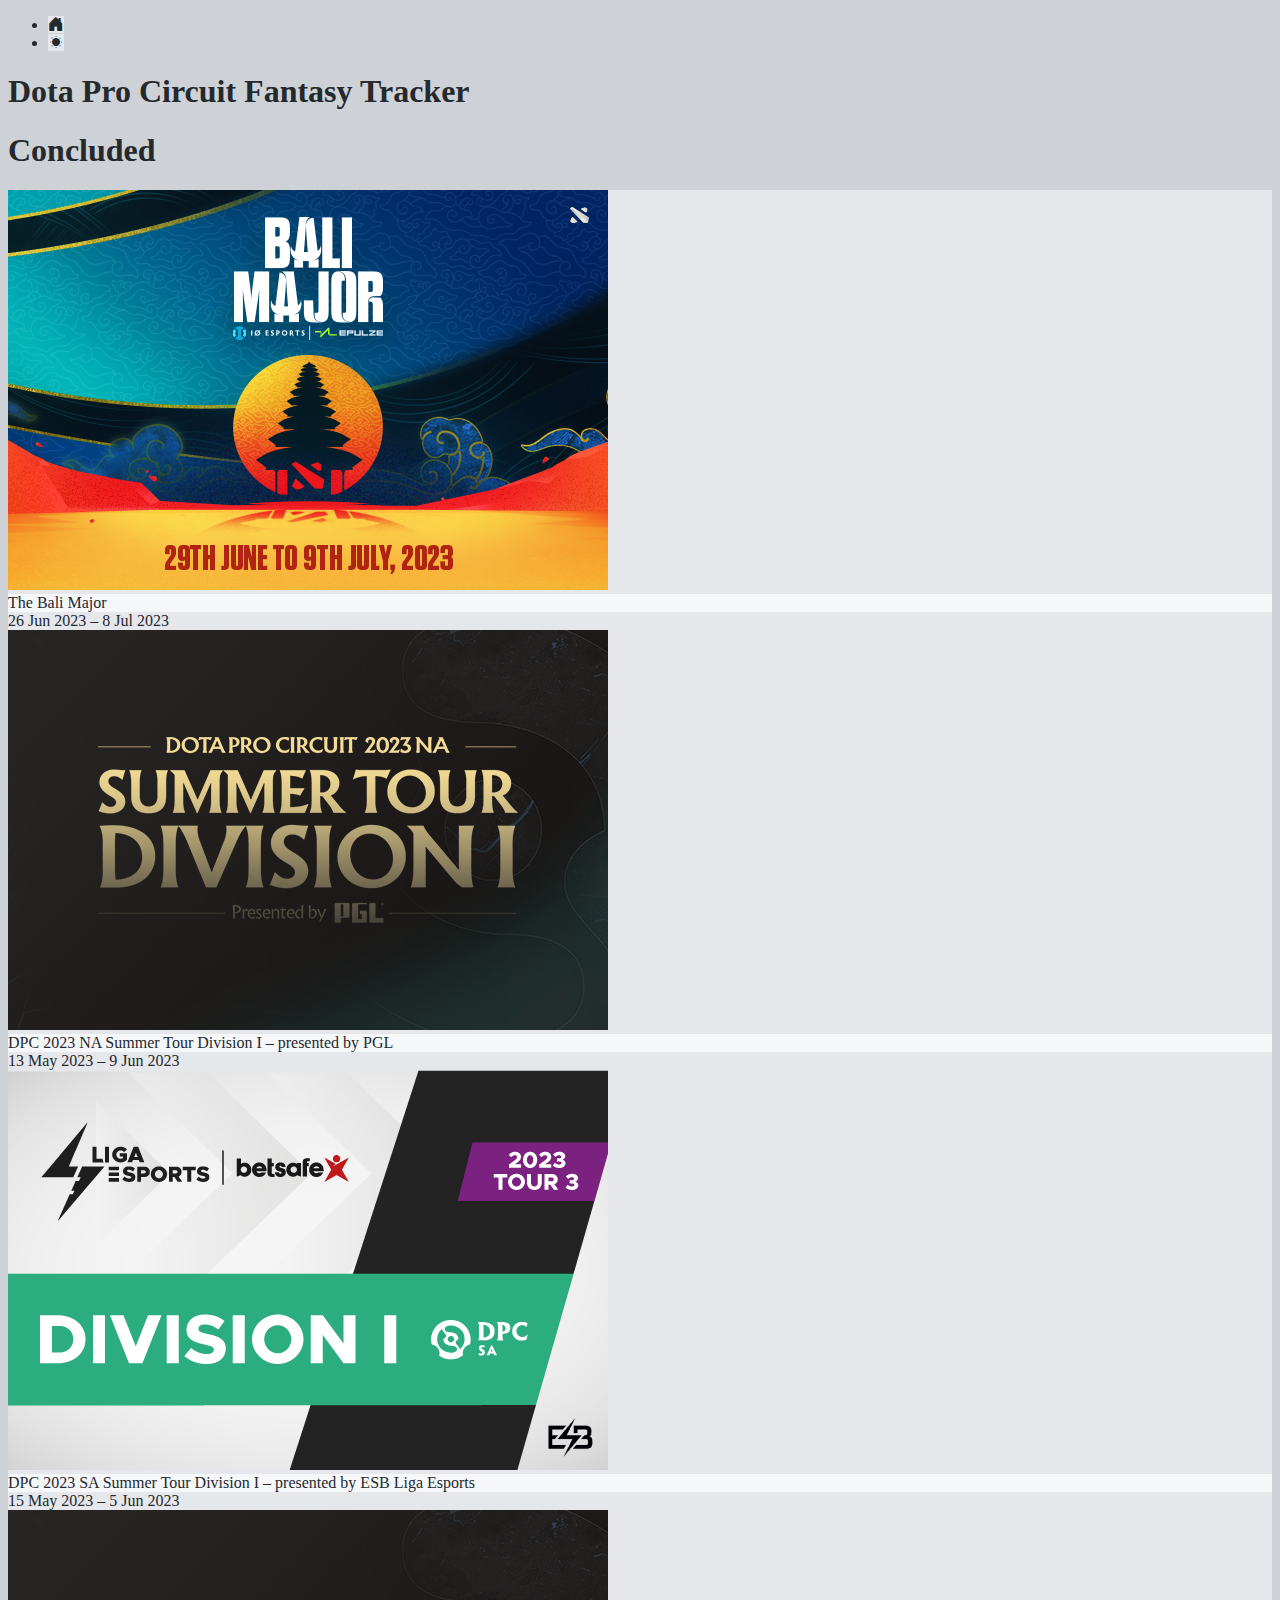
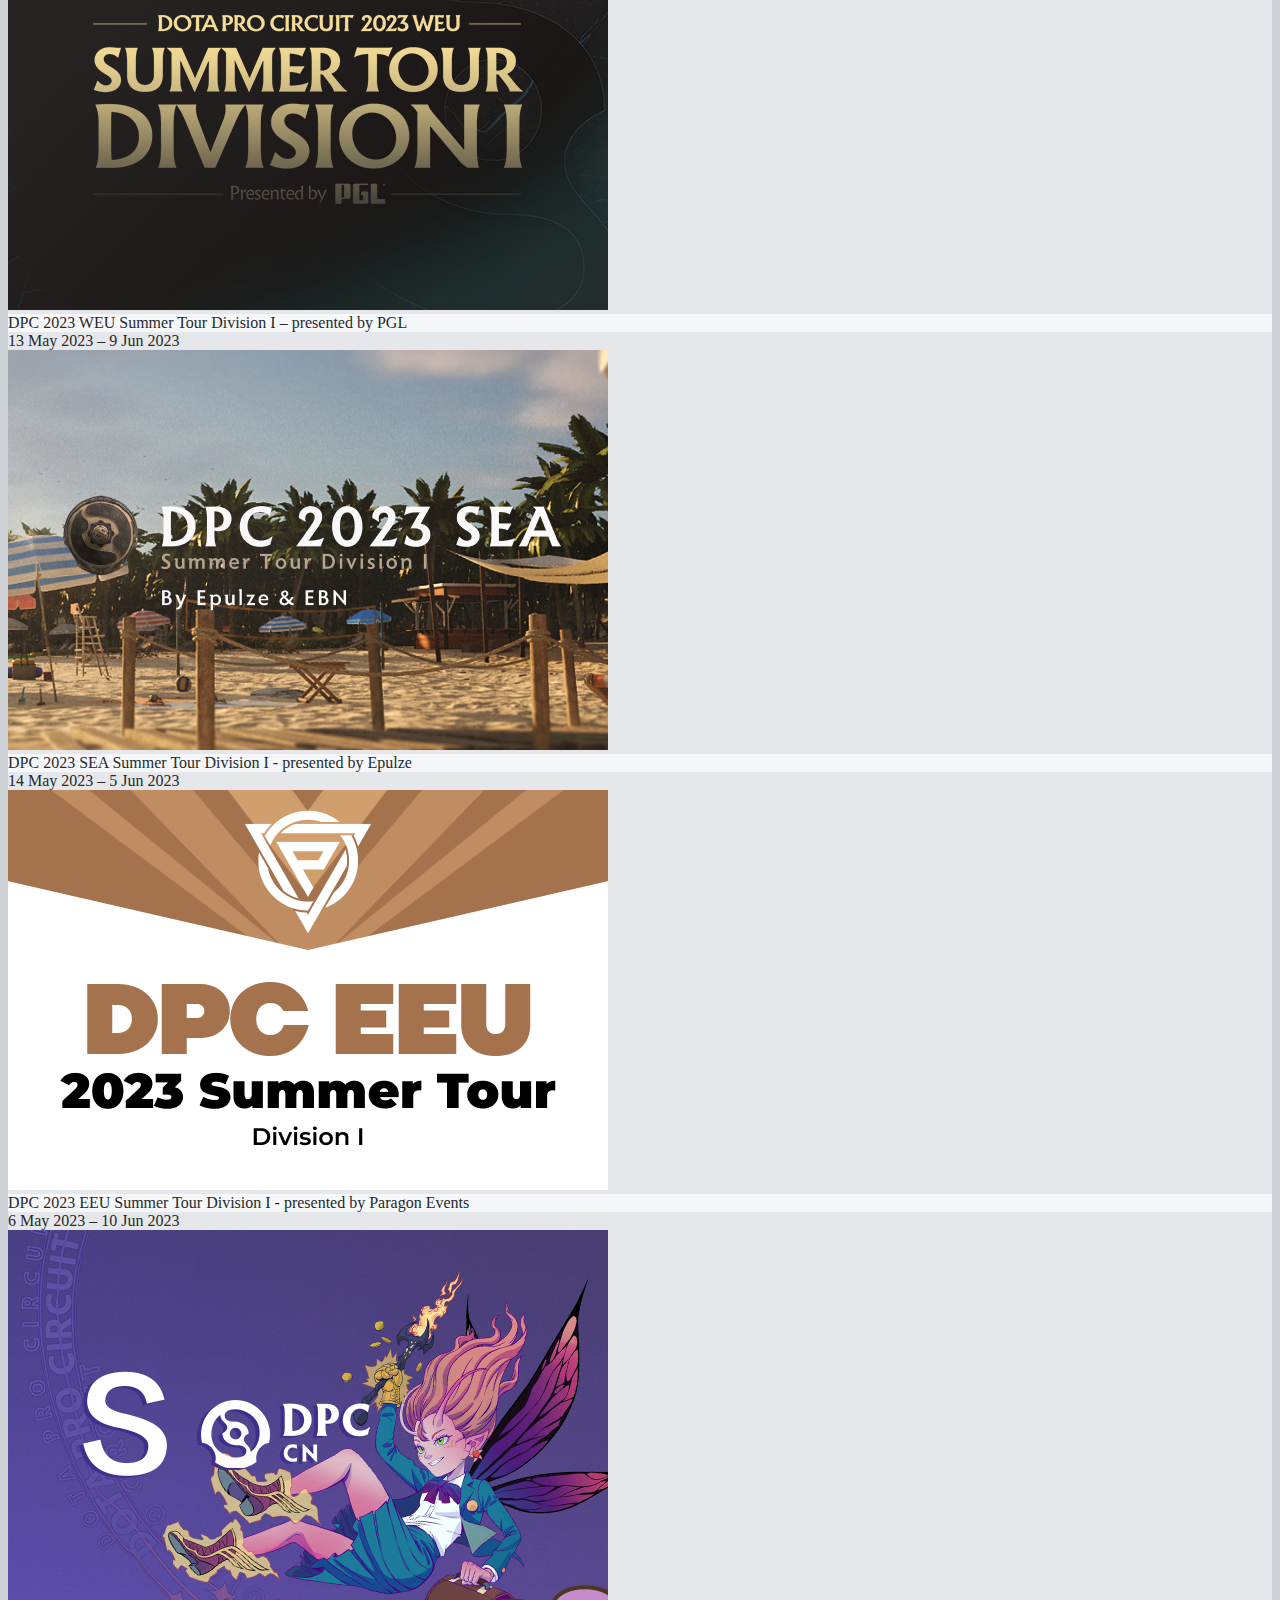
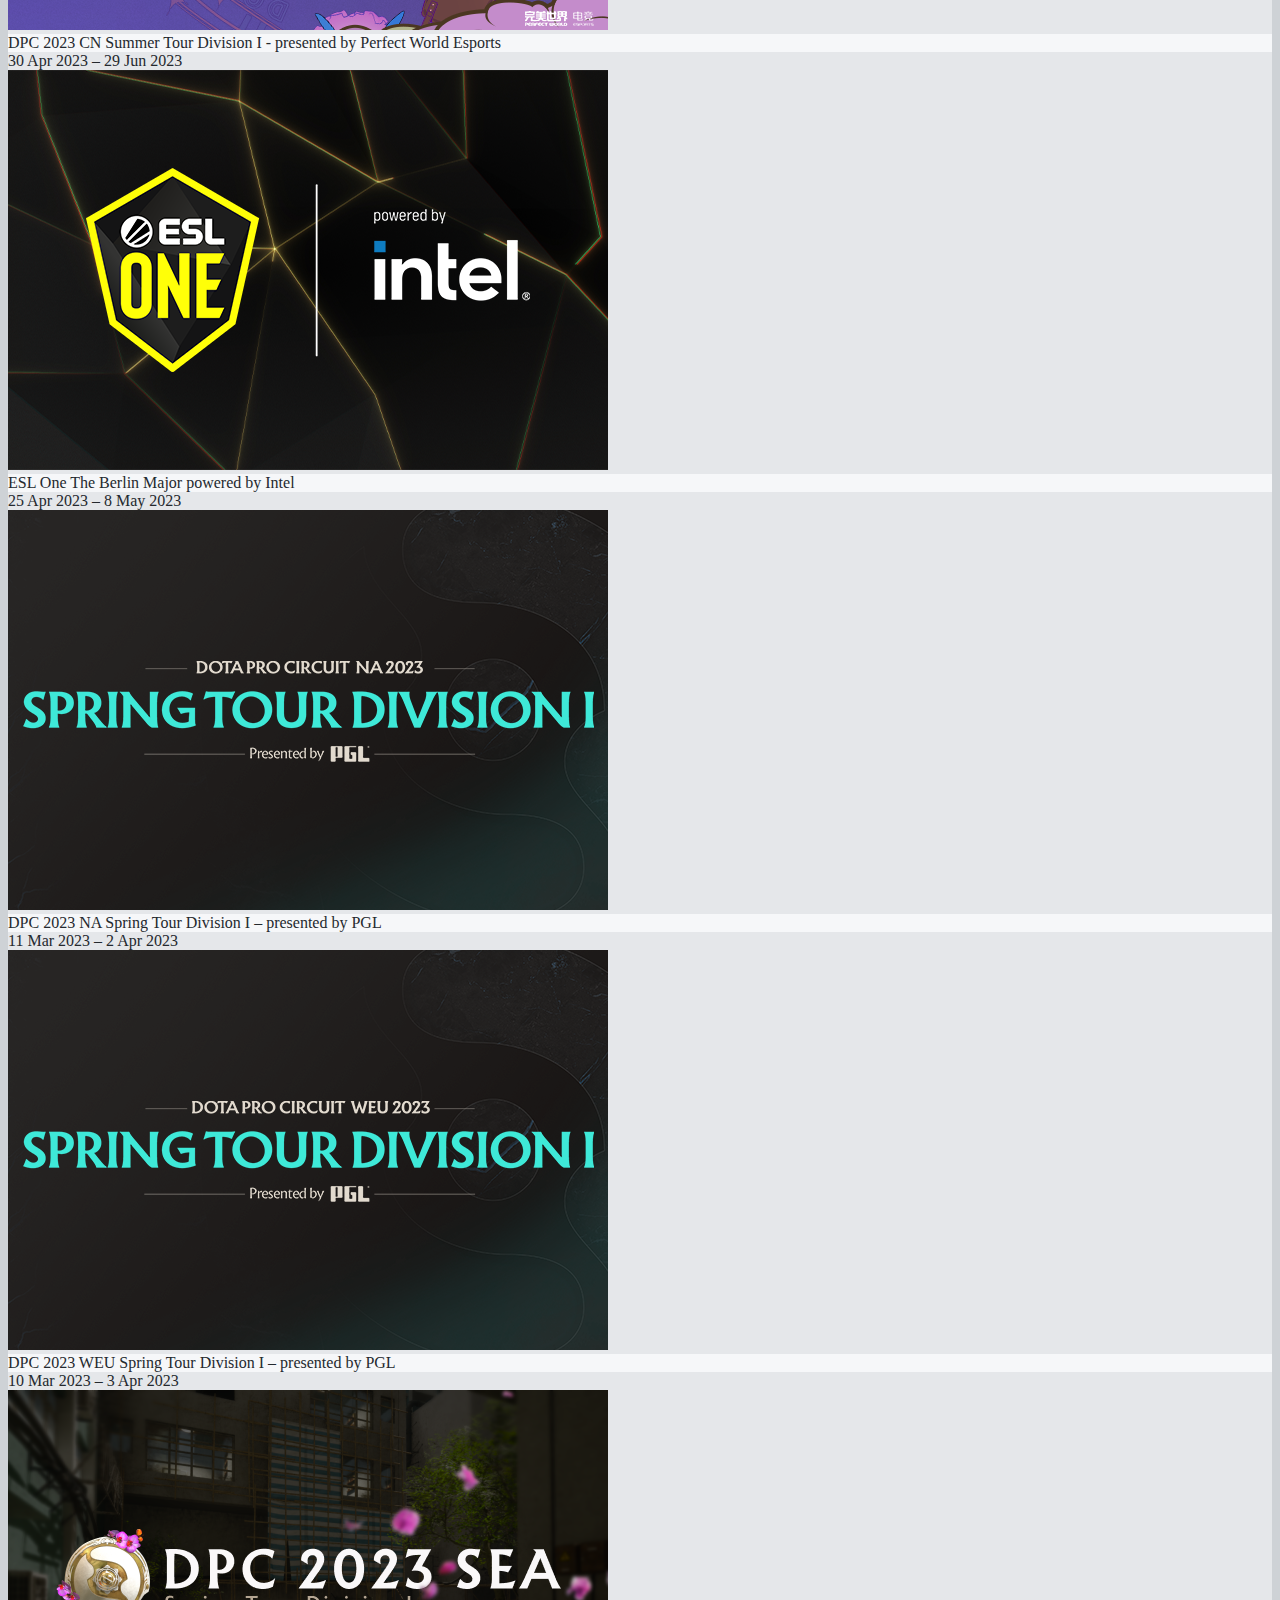
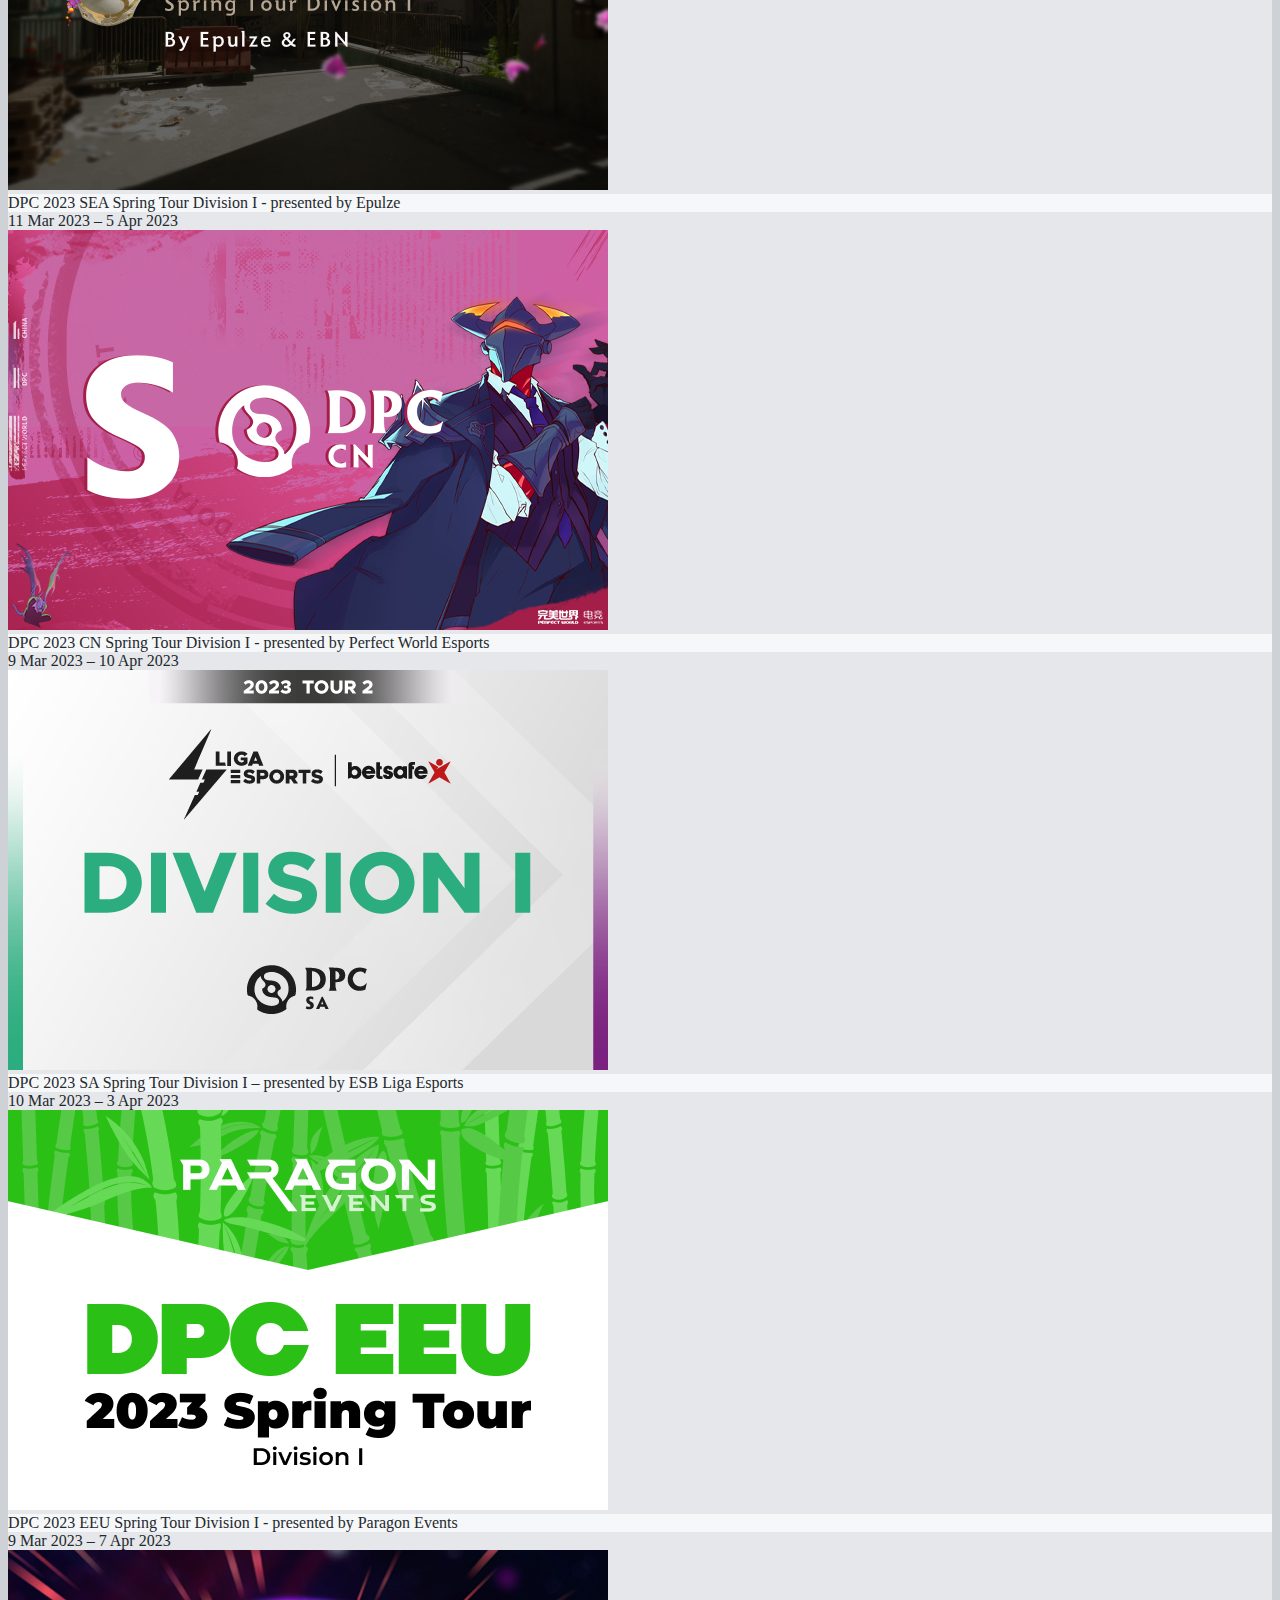
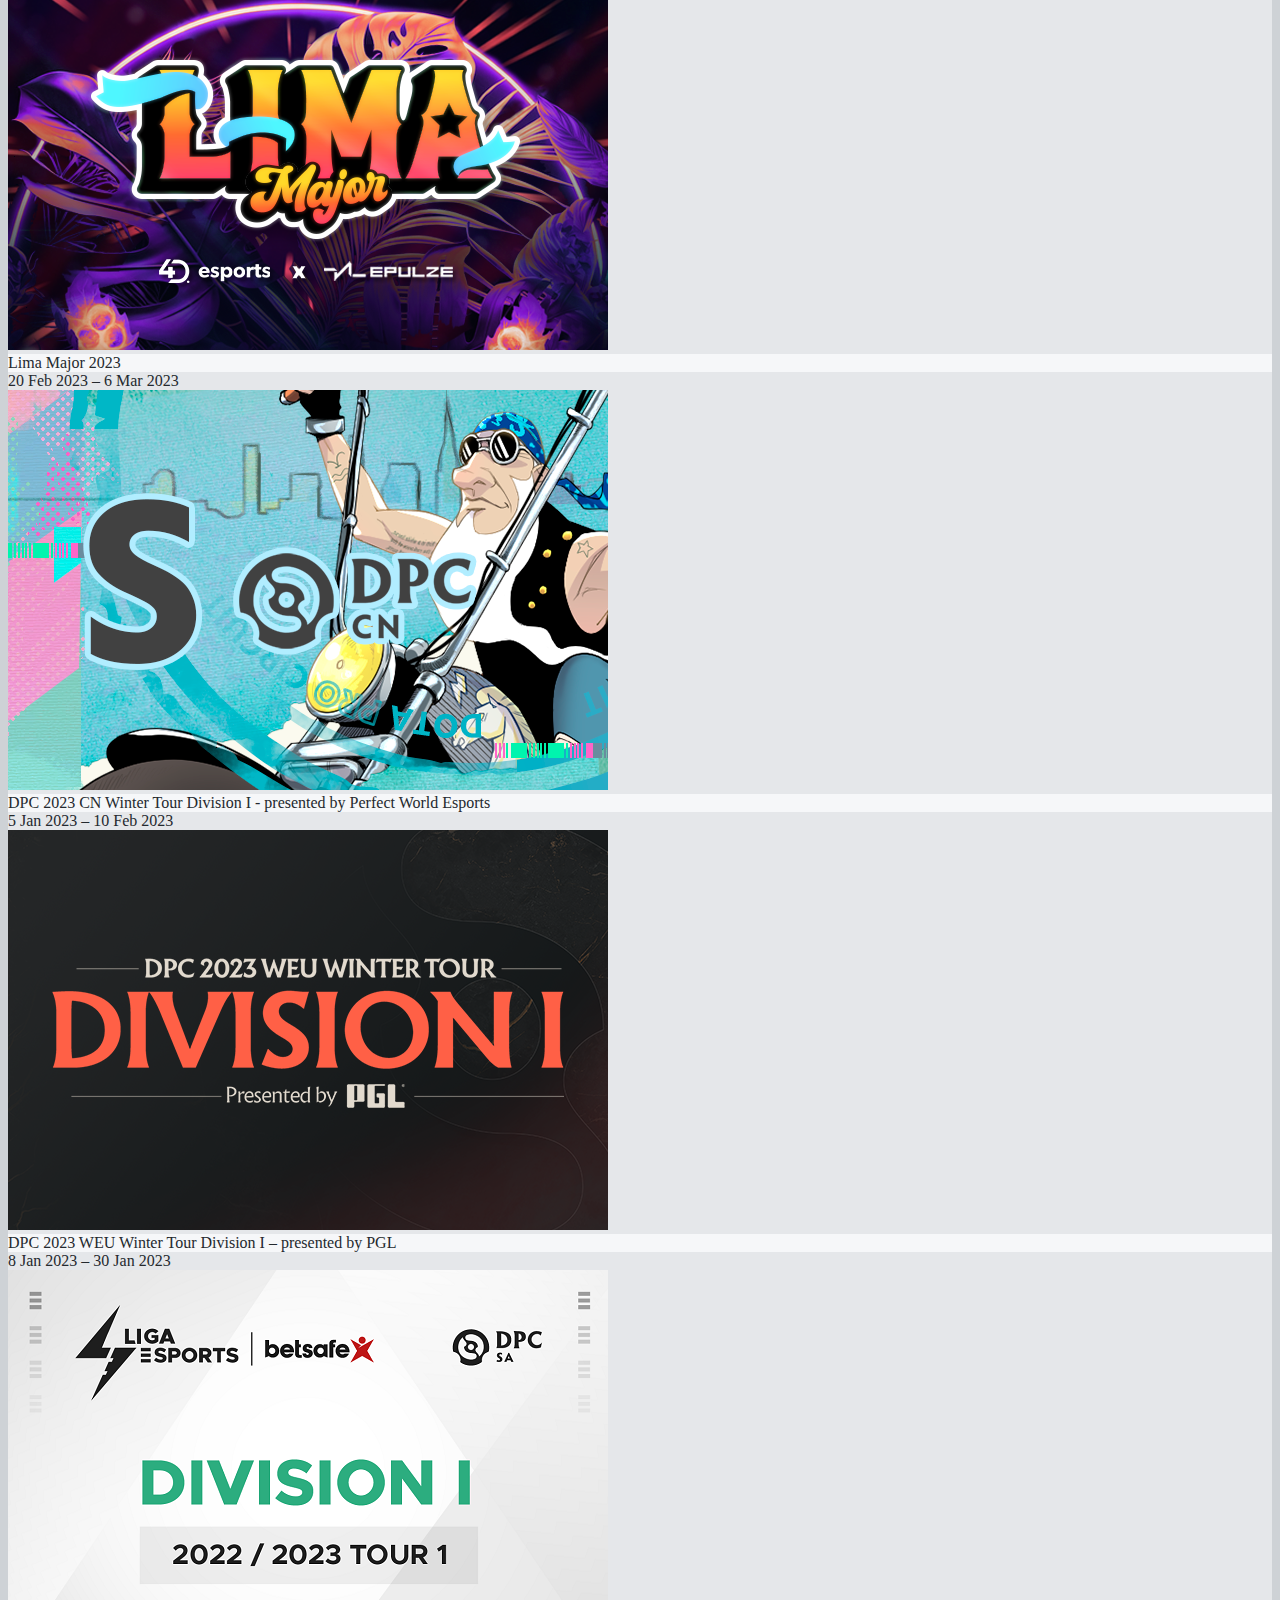
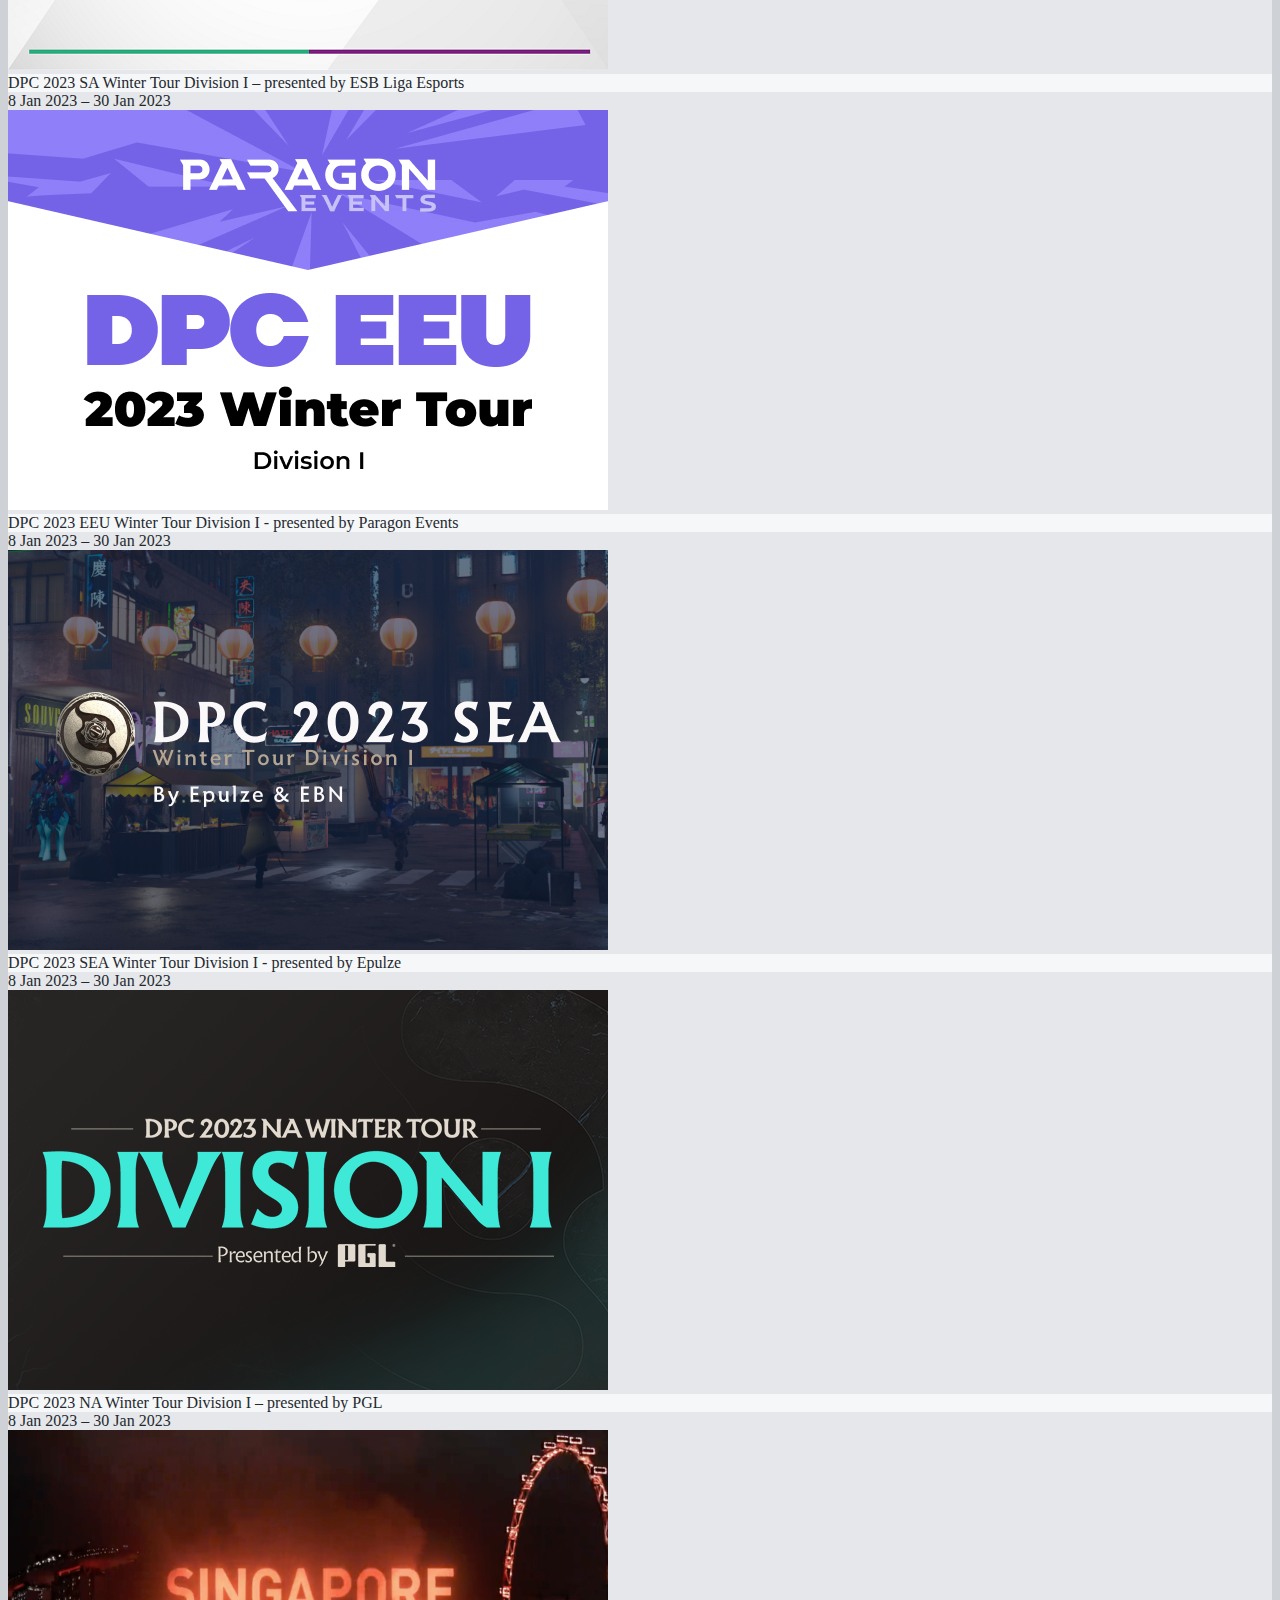
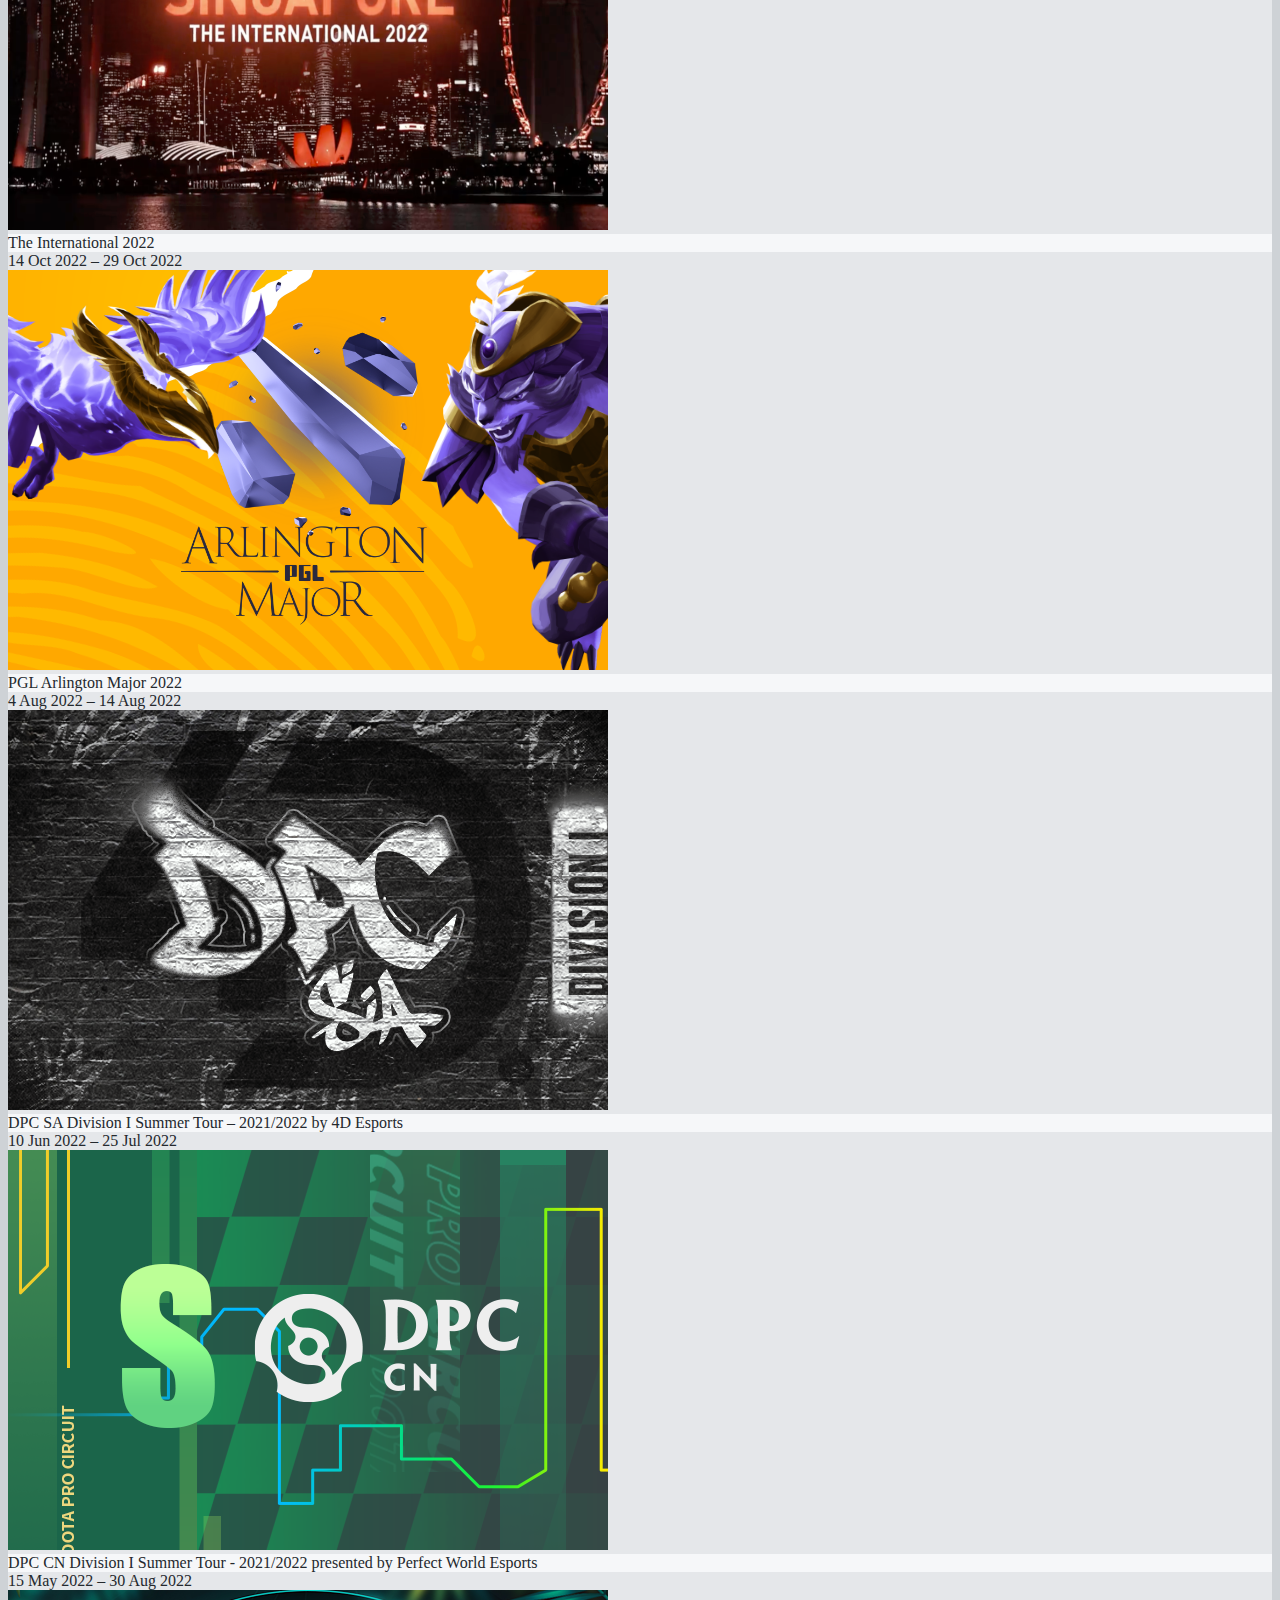
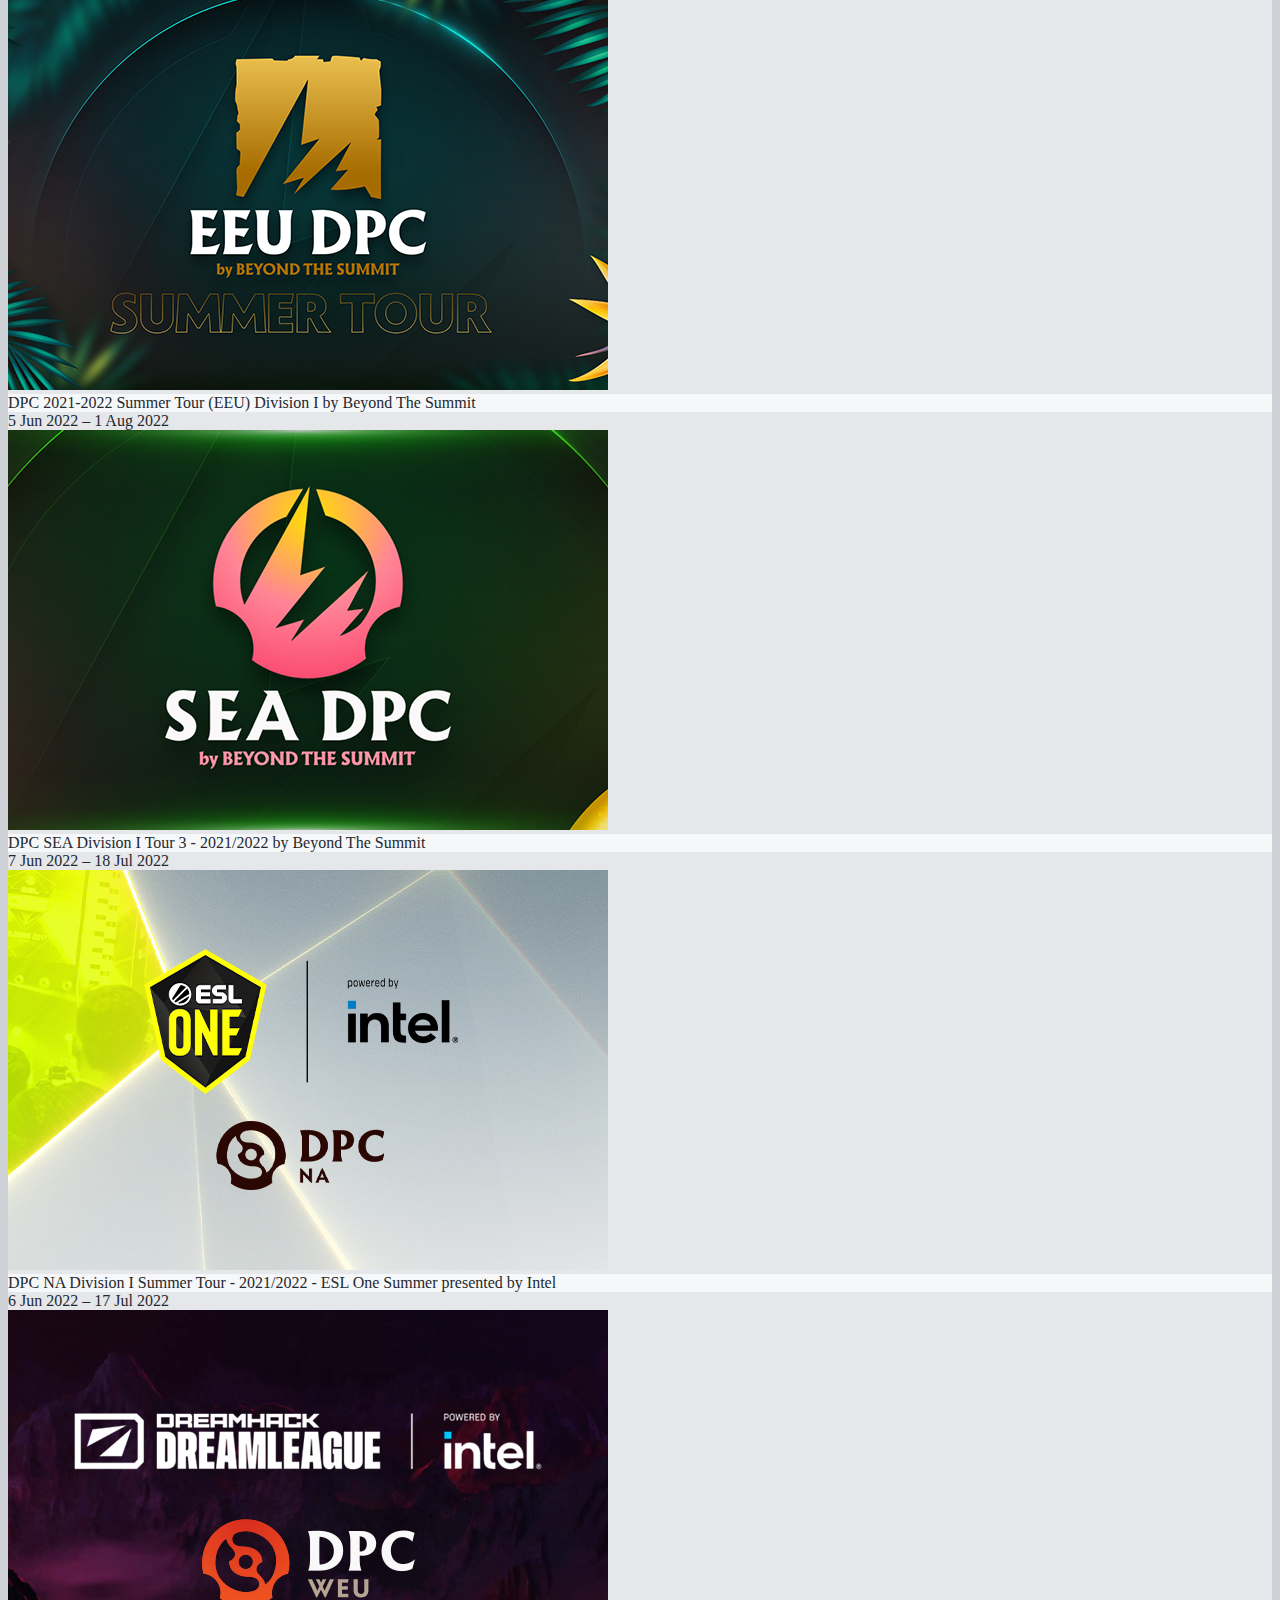
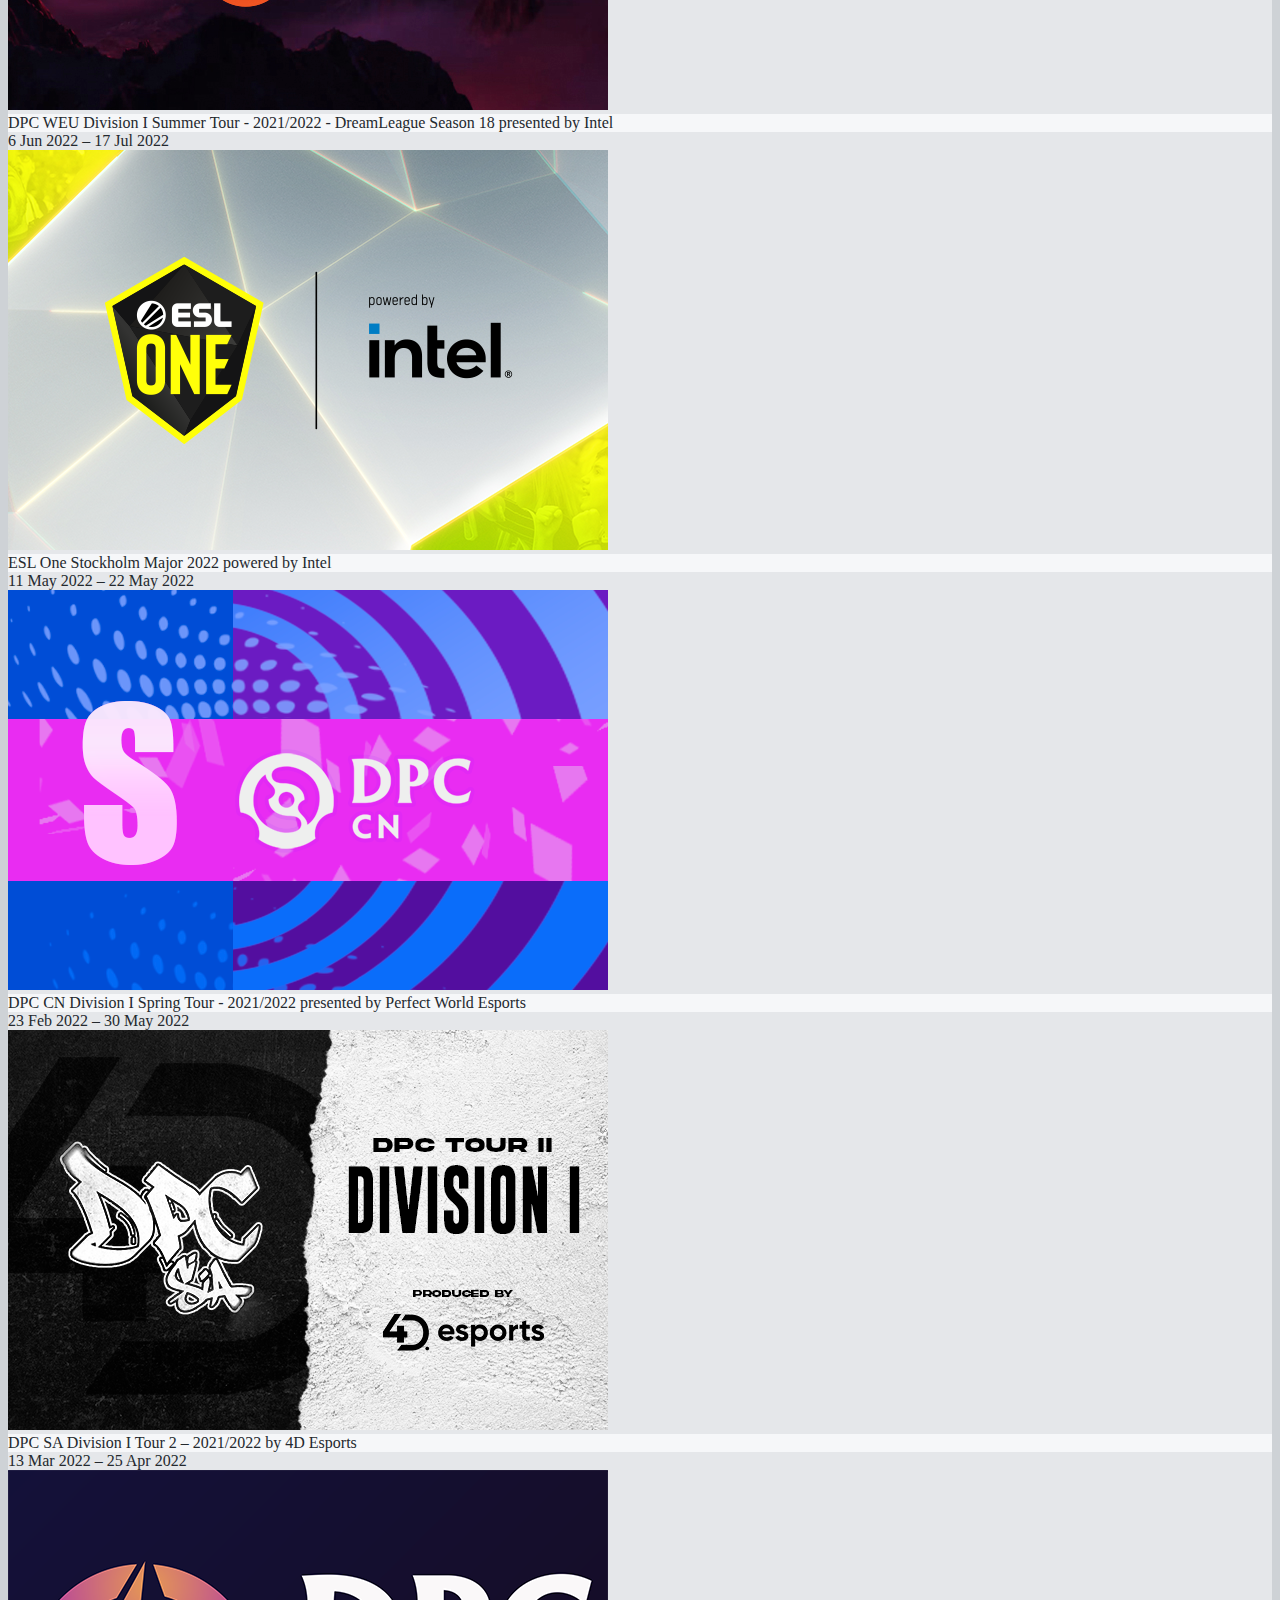
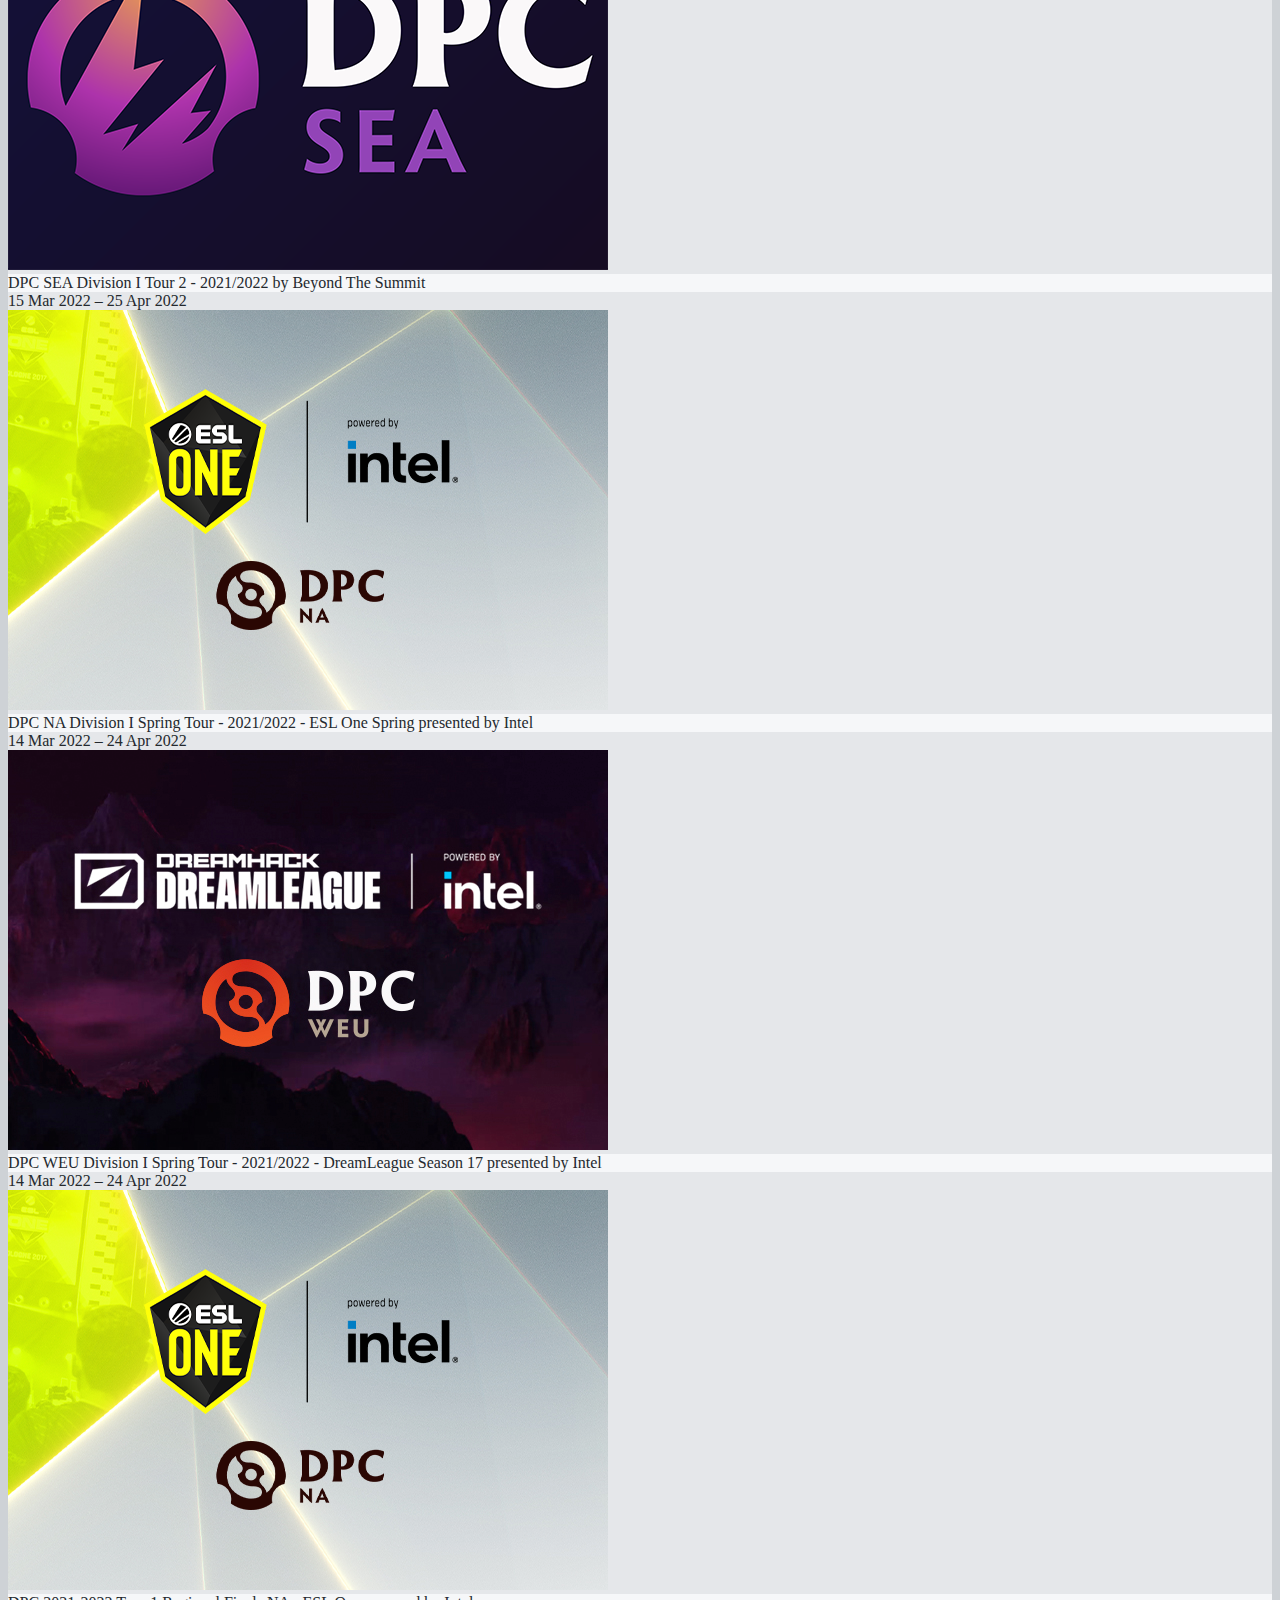
<file: docs/index.html>
<!doctype html>
<html lang="en">

<head>
  <meta charset="utf-8">
  <meta name="viewport" content="width=device-width, initial-scale=1, shrink-to-fit=no">
  <link href="https://cdn.jsdelivr.net/npm/bootstrap@5.2.0-beta1/dist/css/bootstrap.min.css" rel="stylesheet" integrity="sha384-0evHe/X+R7YkIZDRvuzKMRqM+OrBnVFBL6DOitfPri4tjfHxaWutUpFmBp4vmVor" crossorigin="anonymous">
  <link rel="stylesheet" href="https://cdn.jsdelivr.net/npm/bootstrap-icons@1.8.2/font/bootstrap-icons.css">
  <link rel="stylesheet" href="./css/common.css">
  <title>DPC Fantasy Tracker · Hawkie</title>
</head>

<body class="theme-bg-0">
  <ul class="fs-3 nav position-absolute top-0 start-0 m-2">
    <li class="nav-item">
      <a class="text-reset text-decoration-none theme-bg-1 px-2 py-1 rounded-start" href="./"><i class="bi bi-house-door-fill"></i></a>
    </li>
    <li class="nav-item">
      <a id="theme-button" class="text-reset text-decoration-none theme-bg-1 px-2 py-1 rounded-end" href="#"></a>
    </li>
  </ul>

  <div class="container">
    <h1 class="display-1 text-center mt-5">Dota Pro Circuit Fantasy Tracker</h1>
    <div id="league-cards"></div>
    <footer class="d-flex justify-content-center align-items-center mt-4">
      <p class="text-center">Created by Hawkie. Powered by OpenDota and datdota.</p>
    </footer>
  </div>

  <script src="https://cdn.jsdelivr.net/npm/bootstrap@5.2.0-beta1/dist/js/bootstrap.bundle.min.js" integrity="sha384-pprn3073KE6tl6bjs2QrFaJGz5/SUsLqktiwsUTF55Jfv3qYSDhgCecCxMW52nD2" crossorigin="anonymous"></script>
  <script src="./js/common.js"></script>

  <script>
    // Populate the card grids
    fetch("./data/league_list.json")
      .then(response => response.json())
      .then(function(leagueList) {
        // Sort the league list by last activity
        var leagueDataPromises = [];
        leagueList
          .sort((a, b) => b.last_activity - a.last_activity)
          .forEach(function(league) {
            leagueDataPromises.push(fetch("./data/" + league.league_id + ".json").then(response => response.json()));
          });

        Promise
          .all(leagueDataPromises)
          .then(function(allData) {
            var gridTemplate = document.createElement("div");
            gridTemplate.className = "mt-5";
            gridTemplate.append(document.createElement("h1"));
            gridTemplate.querySelector("h1").className = "display-6 text-center";
            gridTemplate.append(document.createElement("div"));
            gridTemplate.querySelector("div").className = "row justify-content-center row-cols-1 row-cols-lg-2 row-cols-xxl-3 g-3 m-0";

            var upcomingGrid = gridTemplate.cloneNode(true);
            upcomingGrid.querySelector("h1").innerHTML = "Upcoming";

            var ongoingGrid = gridTemplate.cloneNode(true);
            ongoingGrid.querySelector("h1").innerHTML = "Ongoing";

            var concludedGrid = gridTemplate.cloneNode(true);
            concludedGrid.querySelector("h1").innerHTML = "Concluded";

            allData.forEach(function(leagueData, index) {
              // Render each individual card
              var col = document.createElement("div");
              col.className = "col";

              var cardContainer = document.createElement("div");
              cardContainer.className = "card text-center theme-bg-1 h-100 border-0";

              var cardImage = document.createElement("img");
              cardImage.src = "./img/" + leagueList[index].league_id + ".png";
              cardImage.className = "card-img-top";

              var cardBody = document.createElement("div");
              cardBody.className = "d-flex flex-column h-100";

              var cardTitle = document.createElement("div");
              cardTitle.className = "league-title theme-bg-2 fs-4 fw-bold w-100 h-100 p-3 rounded-bottom";
              cardTitle.innerHTML = leagueData.name;

              var cardSubTitle = document.createElement("div");
              cardSubTitle.className = "league-date small w-100 p-2";
              const startDate = new Date(leagueData.start_date * 1000)
                .toLocaleDateString(
                  'en-gb', {
                    year: 'numeric',
                    month: 'short',
                    day: 'numeric',
                    timeZone: 'utc'
                  });
              const endDate = new Date(leagueData.end_date * 1000)
                .toLocaleDateString(
                  'en-gb', {
                    year: 'numeric',
                    month: 'short',
                    day: 'numeric',
                    timeZone: 'utc'
                  });
              cardSubTitle.innerHTML = startDate + " – " + endDate;

              var link = document.createElement("a")
              link.href = "./league.html?id=" + leagueList[index].league_id;
              link.className = "stretched-link"

              cardBody.append(cardTitle);
              cardBody.append(cardSubTitle);
              cardContainer.append(cardImage);
              cardContainer.append(cardBody);
              cardContainer.append(link);
              col.append(cardContainer);

              if (Date.now() < leagueData.start_date * 1000) {
                upcomingGrid.querySelector("div").append(col);
              } else if (Date.now() >= leagueData.start_date * 1000 && Date.now() <= leagueData.end_date * 1000) {
                ongoingGrid.querySelector("div").append(col);
              } else if (Date.now() > leagueData.end_date) {
                concludedGrid.querySelector("div").append(col);
              }
            });

            // Render the non-empty card grids
            if (upcomingGrid.querySelector("div").childElementCount > 0) {
              document.querySelector("#league-cards").append(upcomingGrid);
            }
            if (ongoingGrid.querySelector("div").childElementCount > 0) {
              document.querySelector("#league-cards").append(ongoingGrid);
            }
            if (concludedGrid.querySelector("div").childElementCount > 0) {
              document.querySelector("#league-cards").append(concludedGrid);
            }
          });
      });
  </script>
</body>

</html>
</file>
<file: docs/css/common.css>
/* Theme Variables */
html[theme=light] {
  --theme-bg-0: #ced2d6;
  --theme-bg-1: #e5e7ea;
  --theme-bg-2: #f6f7f9;
  --theme-txt-0: #e5e7ea;
  --theme-txt-1: #ced2d6;
  --theme-txt-2: #24292e;
  --theme-acc-0: #168fff;
  --theme-acc-1: #0076e6;
  --theme-txt-acc: #f6f7f9;
}

html[theme=dark] {
  --theme-bg-0: #24292e;
  --theme-bg-1: #393f45;
  --theme-bg-2: #454c52;
  --theme-txt-0: #676e76;
  --theme-txt-1: #9ea5ad;
  --theme-txt-2: #f6f7f9;
  --theme-acc-0: #30a9ff;
  --theme-acc-1: #168fff;
  --theme-txt-acc: #f6f7f9;
}

/* Theme Classes */
.theme-bg-0 {
  background: var(--theme-bg-0);
  color: var(--theme-txt-2);
}

.theme-bg-1 {
  background: var(--theme-bg-1);
  color: var(--theme-txt-2);
}

.theme-bg-2 {
  background: var(--theme-bg-2);
  color: var(--theme-txt-2);
}

#tab-note a {
  color: var(--theme-acc-0);
}

/* Navigation */
#league-cards .card:hover .league-title {
  background: var(--theme-acc-0);
  color: var(--theme-txt-acc) !important;
  transition: background-color .15s ease-in-out;
}

#league-cards .card:hover {
  background: var(--theme-acc-1);
  color: var(--theme-txt-acc) !important;
  transition: background-color .15s ease-in-out;
}

#nav-main button {
  background: var(--theme-bg-1);
  border: 0;
  color: var(--theme-txt-2);
}

#nav-main button:hover {
  background: var(--theme-acc-0);
  color: var(--theme-txt-acc) !important;
  transition: background-color .15s ease-in-out;
}

.nav a:hover {
  background: var(--theme-acc-0);
  color: var(--theme-txt-acc) !important;
  transition: background-color .15s ease-in-out;
}

.nav a.active {
  background: var(--theme-acc-1);
  color: var(--theme-txt-acc) !important;
  transition: background-color .15s ease-in-out;
}

/* Table Features */
.dataTables_length, .dataTables_filter, .dataTables_info, .dataTables_paginate {
  margin: 1rem !important;
  padding: 0;
}

@media (max-width: 767.98px) {
  .dataTables_filter, .dataTables_paginate {
    margin-top: 0 !important;
  }
  .dataTables_info {
    padding-top: 0 !important;
  }
}

.dataTables_length .form-select, .dataTables_filter .form-control, .dataTables_paginate .page-item .page-link {
  background: var(--theme-bg-2);
  border: 0;
  box-shadow: none;
  color: var(--theme-txt);
}

.dataTables_length .form-select, .dataTables_filter .form-control {
  border-radius: var(--bs-border-radius);
}

.dataTables_length .form-select:hover, .dataTables_filter .form-control:hover {
  background: var(--theme-acc-0);
  color: var(--theme-txt-acc) !important;
  transition: background-color .15s ease-in-out;
}

.dataTables_length .form-select:focus, .dataTables_filter .form-control:focus {
  background: var(--theme-acc-1);
  color: var(--theme-txt-acc) !important;
  transition: background-color .15s ease-in-out;
}

.dataTables_length .form-select option {
  background: var(--theme-bg-2);
  color: var(--theme-txt-2);
}

.dataTables_filter input::-webkit-search-cancel-button {
  -webkit-appearance: none;
}

.dataTables_paginate .page-item:first-child .page-link {
  border-radius: var(--bs-border-radius) 0 0 var(--bs-border-radius);
}

.dataTables_paginate .page-item:last-child .page-link {
  border-radius: 0 var(--bs-border-radius) var(--bs-border-radius) 0;
}

.dataTables_paginate .page-item.disabled .page-link {
  color: var(--theme-txt-1);
}

.dataTables_paginate .page-item .page-link:hover {
  background: var(--theme-acc-0);
  color: var(--theme-txt-acc) !important;
  transition: background-color .15s ease-in-out;
}

.dataTables_paginate .page-item.active .page-link {
  background: var(--theme-acc-1) !important;
  color: var(--theme-txt-acc) !important;
  transition: background-color .15s ease-in-out;
}

/* Tables */
.dtfc-fixed-right {
  right: 0 !important;
}

.dtfc-right-top-blocker {
  opacity: 0;
}

.dataTables_wrapper th, .dtfh-floatingparent th {
  background: var(--theme-bg-2) !important;
  border-color: var(--theme-txt-1);
  color: var(--theme-txt-2);
}

.dataTables_wrapper td {
  background: var(--theme-bg-2) !important;
  border-color: var(--theme-txt-0);
  color: var(--theme-txt-2);
}

th.dtfc-fixed-left, td.dtfc-fixed-left {
  border-right-color: var(--theme-txt-1) !important;
}

th.dtfc-fixed-right, td.dtfc-fixed-right {
  border-left-color: var(--theme-txt-1) !important;
}

.dataTables_scroll {
  background: var(--theme-bg-2);
  border-radius: var(--bs-border-radius);
  padding: 0.125rem 1rem 0.5rem 1rem;
}

div.dataTables_scrollBody {
  border: 0 !important;
}

.dataTables_scroll tbody tr:last-child td {
  border: 0;
}

.dataTables_wrapper a {
  color: var(--theme-acc-0);
}
</file>
